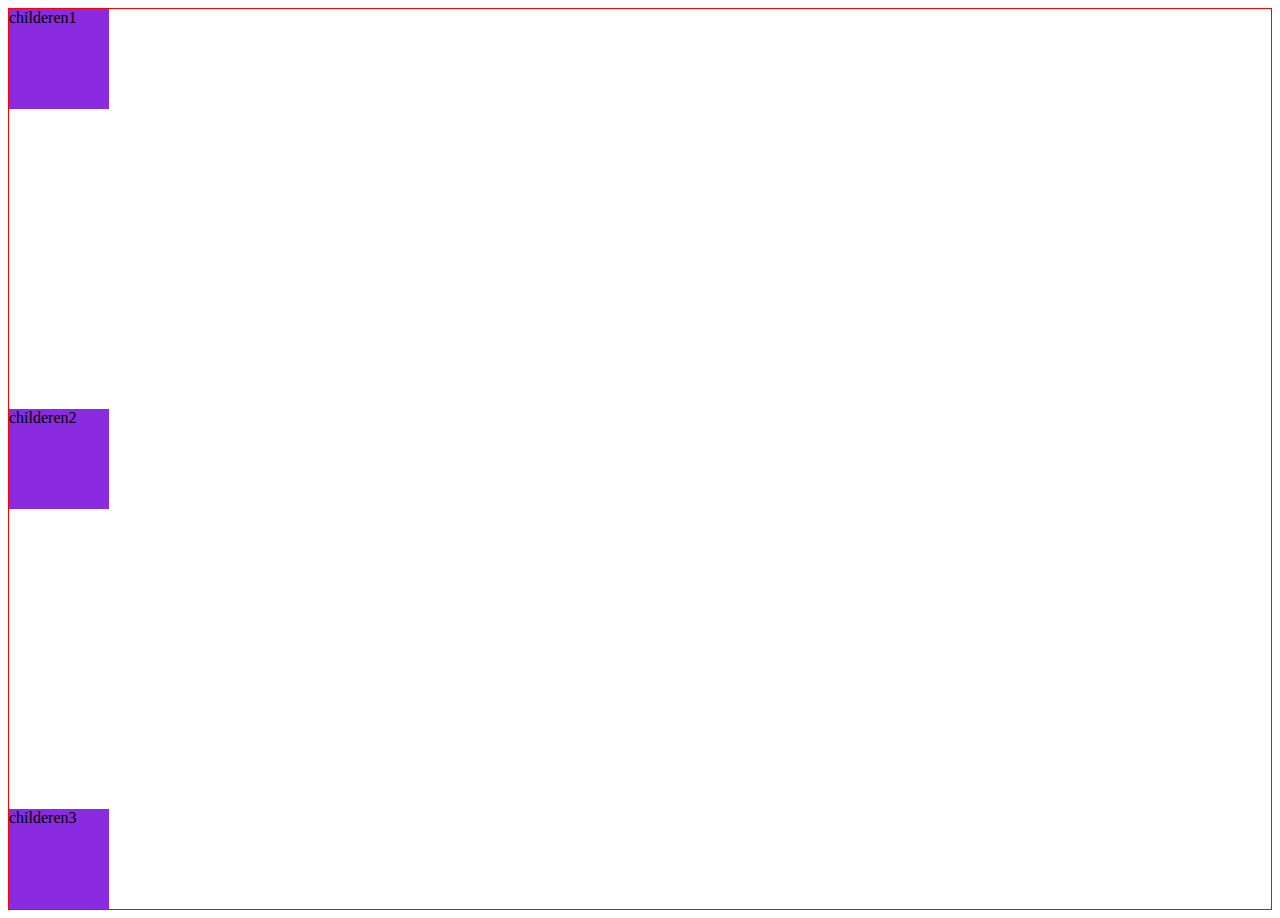
<file: flex.html>
<!DOCTYPE html>
<html lang="ko">
  <head>
    <meta charset="UTF-8" />
    <meta http-equiv="X-UA-Compatible" content="IE=edge" />
    <meta name="viewport" content="width=device-width, initial-scale=1.0" />
    <link rel="stylesheet" href="flex.css" />
    <title>flex연습</title>
  </head>
  <body>
    <div class="mother">
      <div class="childeren">childeren1</div>
      <div class="childeren">childeren2</div>
      <div class="childeren">childeren3</div>
    </div>
  </body>
</html>
</file>
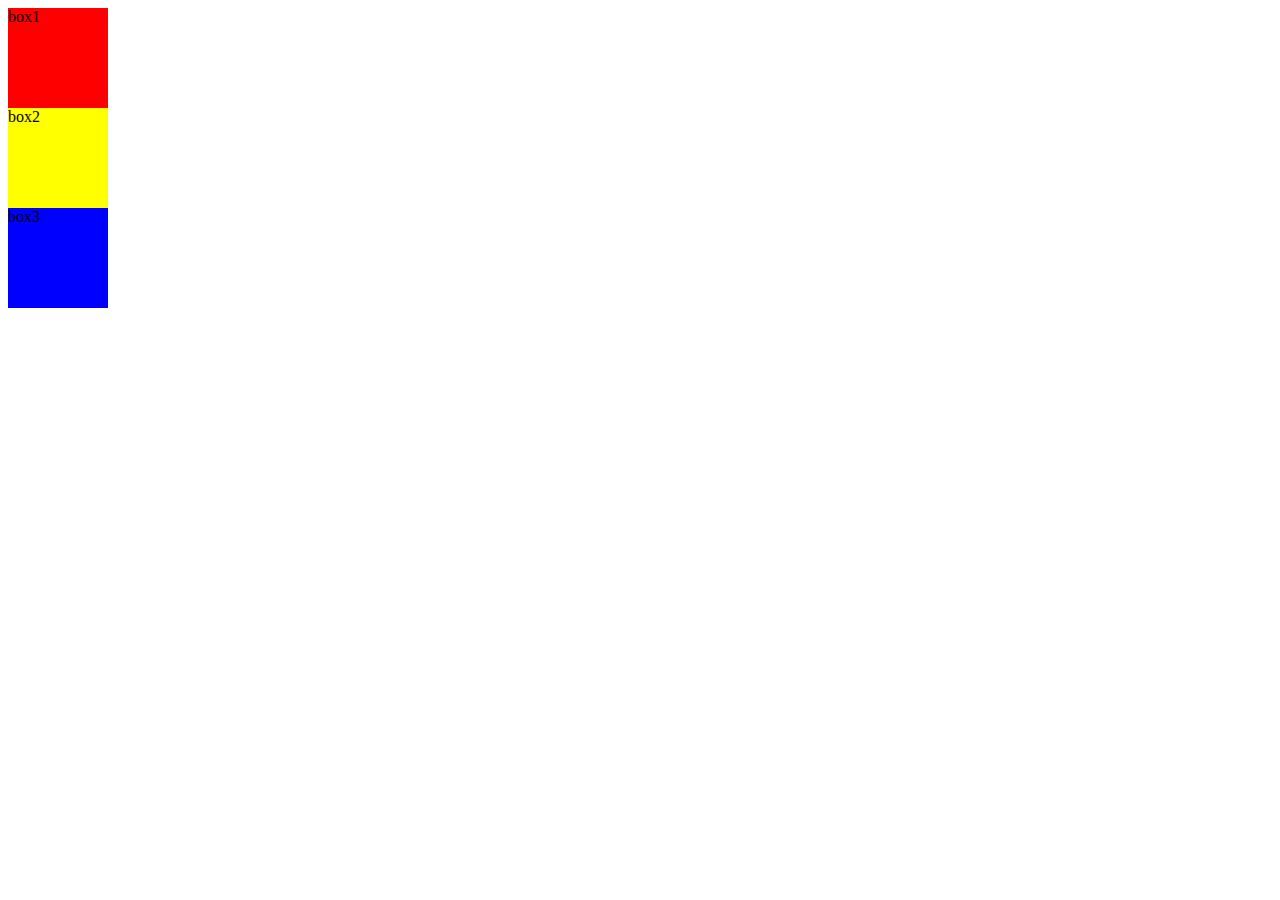
<file: positioning.html>
<!DOCTYPE html>
<html lang="ko">
  <head>
    <meta charset="UTF-8" />
    <meta http-equiv="X-UA-Compatible" content="IE=edge" />
    <meta name="viewport" content="width=device-width, initial-scale=1.0" />
    <link rel="stylesheet" href="positioning.css" />
    <title>포지션 연습</title>
  </head>
  <body>
    <div class="box red">box1</div>

    <div class="box yellow locate">box2</div>

    <div class="box blue">box3</div>
  </body>
</html>
</file>
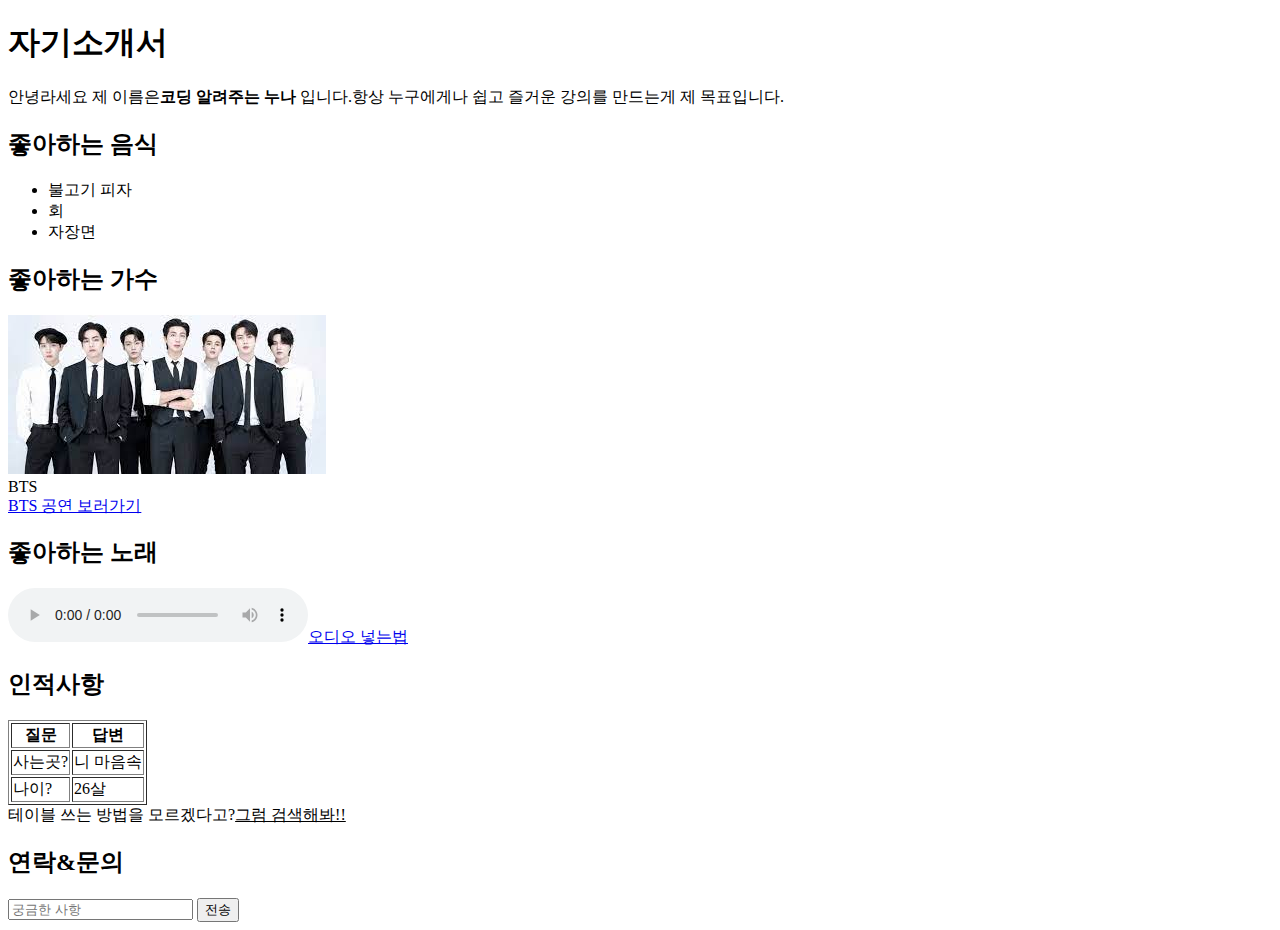
<file: Test.html>
<!DOCTYPE html>
<html lang="en">
  <head>
    <meta charset="UTF-8" />
    <meta http-equiv="X-UA-Compatible" content="IE=edge" />
    <meta name="viewport" content="width=device-width, initial-scale=1.0" />
    <title>강영원HTML/CSS연습1</title>
  </head>
  <body>
    <h1>자기소개서</h1>
    <div>
      안녕라세요 제 이름은<b>코딩 알려주는 누나</b> 입니다.항상 누구에게나 쉽고 즐거운 강의를
      만드는게 제 목표입니다.
    </div>
    <h2>좋아하는 음식</h2>
    <ul>
      <li>불고기 피자</li>
      <li>회</li>
      <li>자장면</li>
    </ul>
    <h2>좋아하는 가수</h2>
    <img
      src="[data-uri]
    "
    />
    <div>BTS</div>
    <a href="https://www.youtube.com/watch?v=U0gaYpGfKRo">BTS 공연 보러가기</a>
    <h2>좋아하는 노래</h2>
    <audio src="" controls></audio
    ><a href="https://htmlreference.io/element/audio/">오디오 넣는법</a>
    <h2>인적사항</h2>
    <table border="1">
      <th>질문</th>
      <th>답변</th>
      <tr>
        <!-- 첫번째 줄 시작-->
        <td>사는곳?</td>
        <td>니 마음속</td>
      </tr>
      <!--첫번째 줄 끝-->
      <tr>
        <!--두번째 줄 시작-->
        <td>나이?</td>
        <td>26살</td>
      </tr>
      <!--두번째 줄 끝-->
    </table>
    <div>테이블 쓰는 방법을 모르겠다고?<u>그럼 검색해봐!!</u></div>
    <h2>연락&문의</h2>
    <input type="text" placeholder="궁금한 사항" />
    <button>전송</button>
  </body>
</html>
</file>
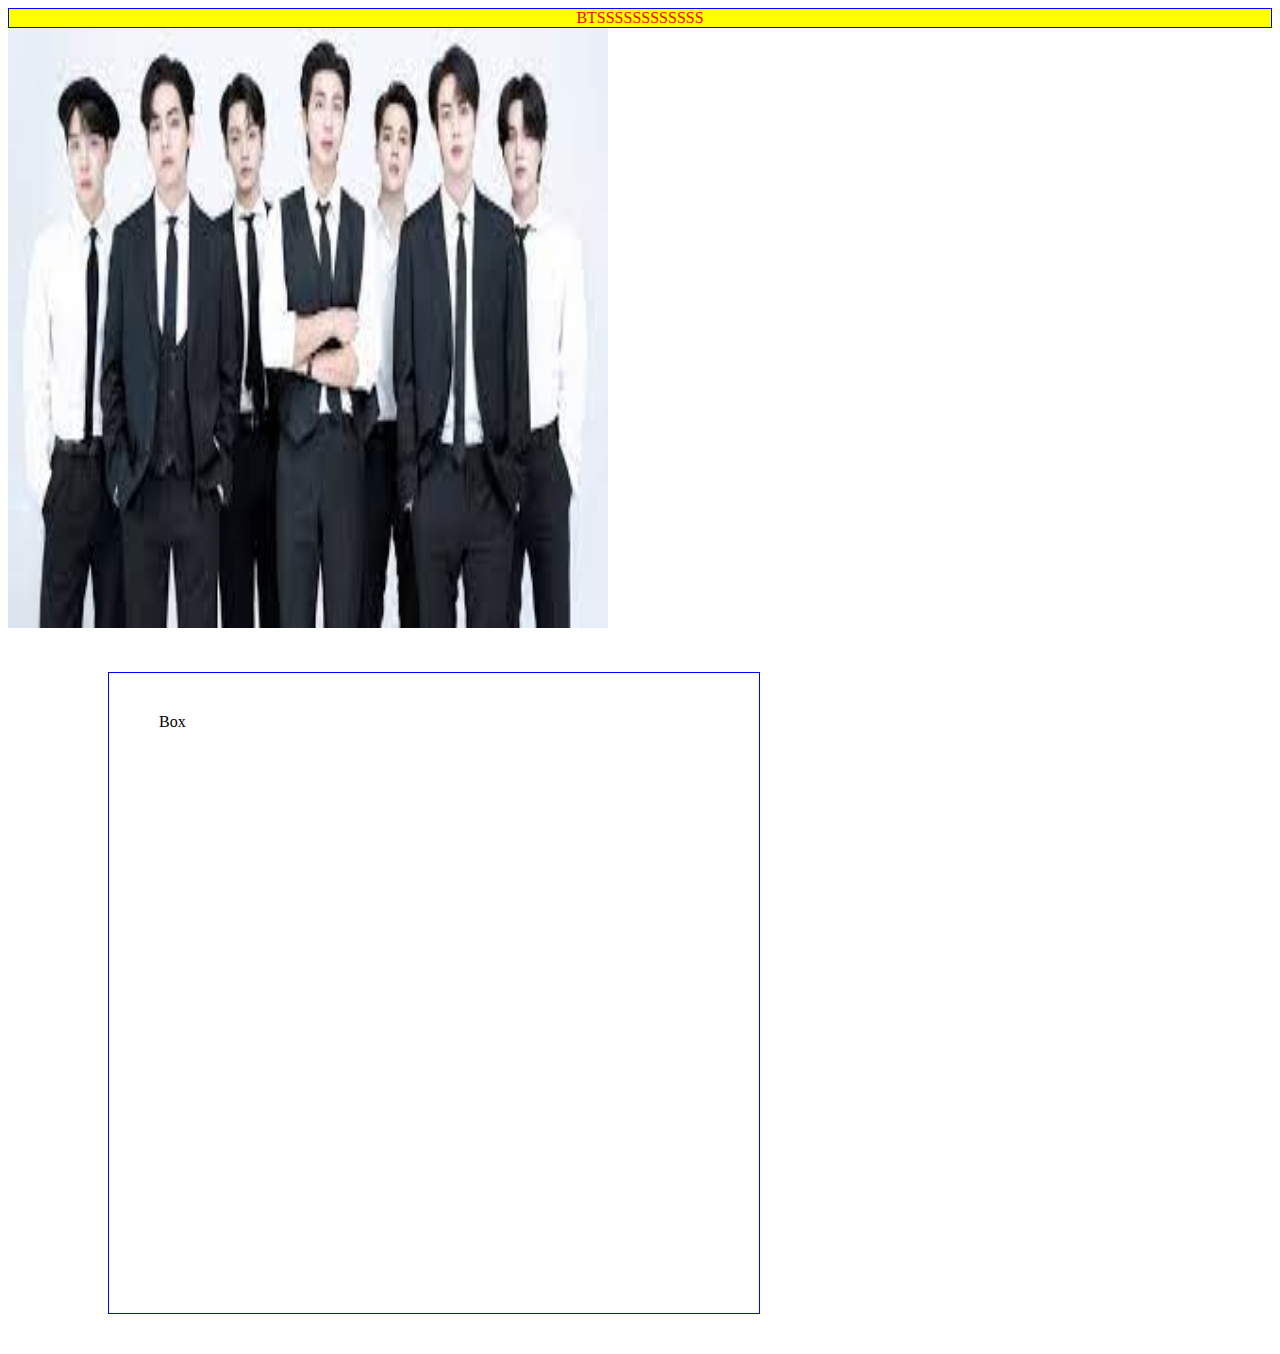
<file: Test02.html>
<!DOCTYPE html>
<html lang="ko">
  <head>
    <meta charset="UTF-8" />
    <meta http-equiv="X-UA-Compatible" content="IE=edge" />
    <meta name="viewport" content="width=device-width, initial-scale=1.0" />
    <title>Document</title>
    <link href="style.css" rel="stylesheet" />
  </head>
  <body>
    <div class="red border-blue">BTSSSSSSSSSSSS</div>
    <img
      src="[data-uri]
    "
      class="img-size"
    />
    <div class="border-blue img-size margin-space padding-space">Box</div>
  </body>
</html>
</file>
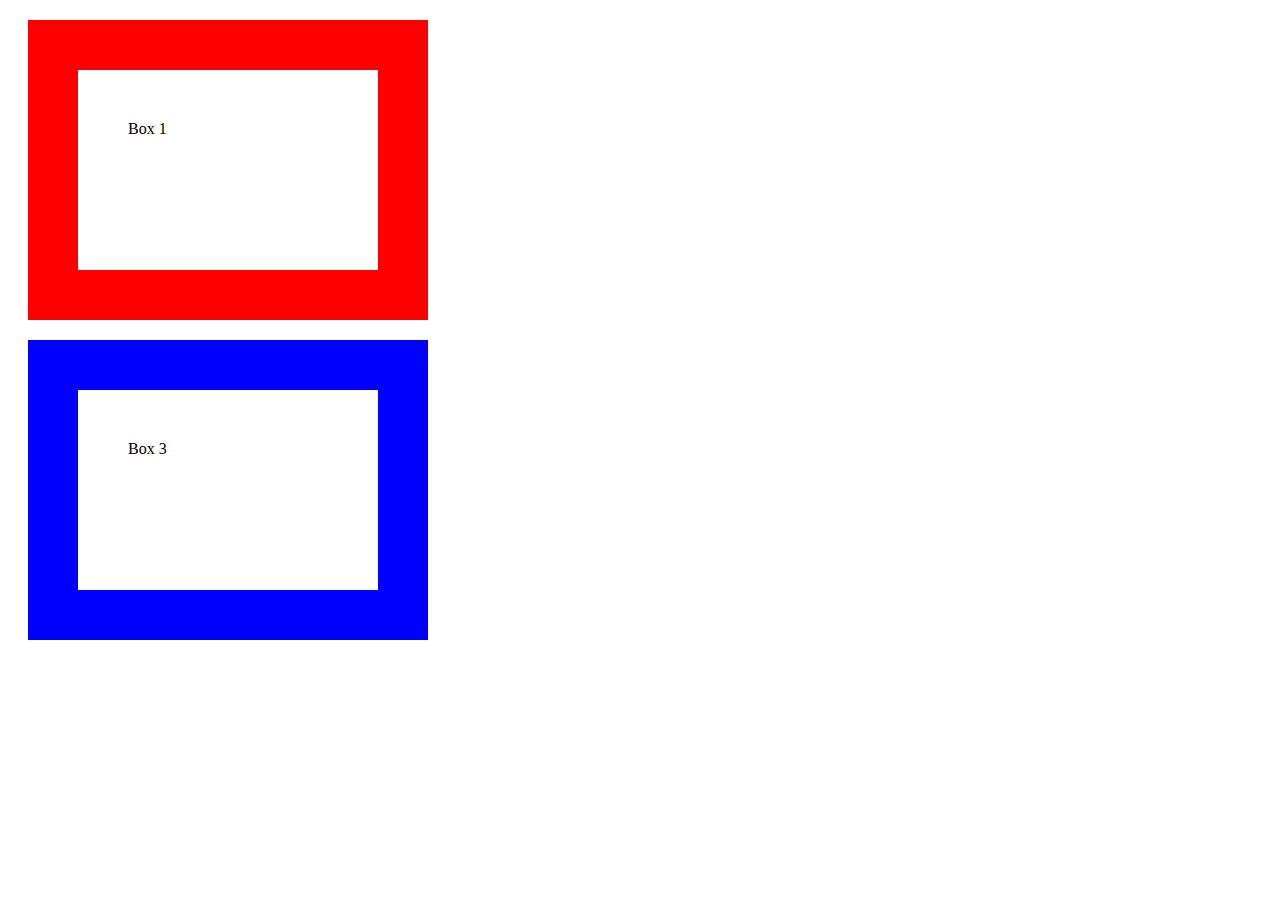
<file: Test03.html>
<!DOCTYPE html>
<html lang="en">
  <head>
    <meta charset="UTF-8" />
    <meta http-equiv="X-UA-Compatible" content="IE=edge" />
    <meta name="viewport" content="width=, initial-scale=1.0" />
    <title>Document</title>
    <link rel="stylesheet" href="Test03.css" />
  </head>
  <body>
    <div class="box">Box 1</div>
    <div class="box green">Box 2</div>
    <div class="box blue">Box 3</div>
  </body>
</html>
</file>
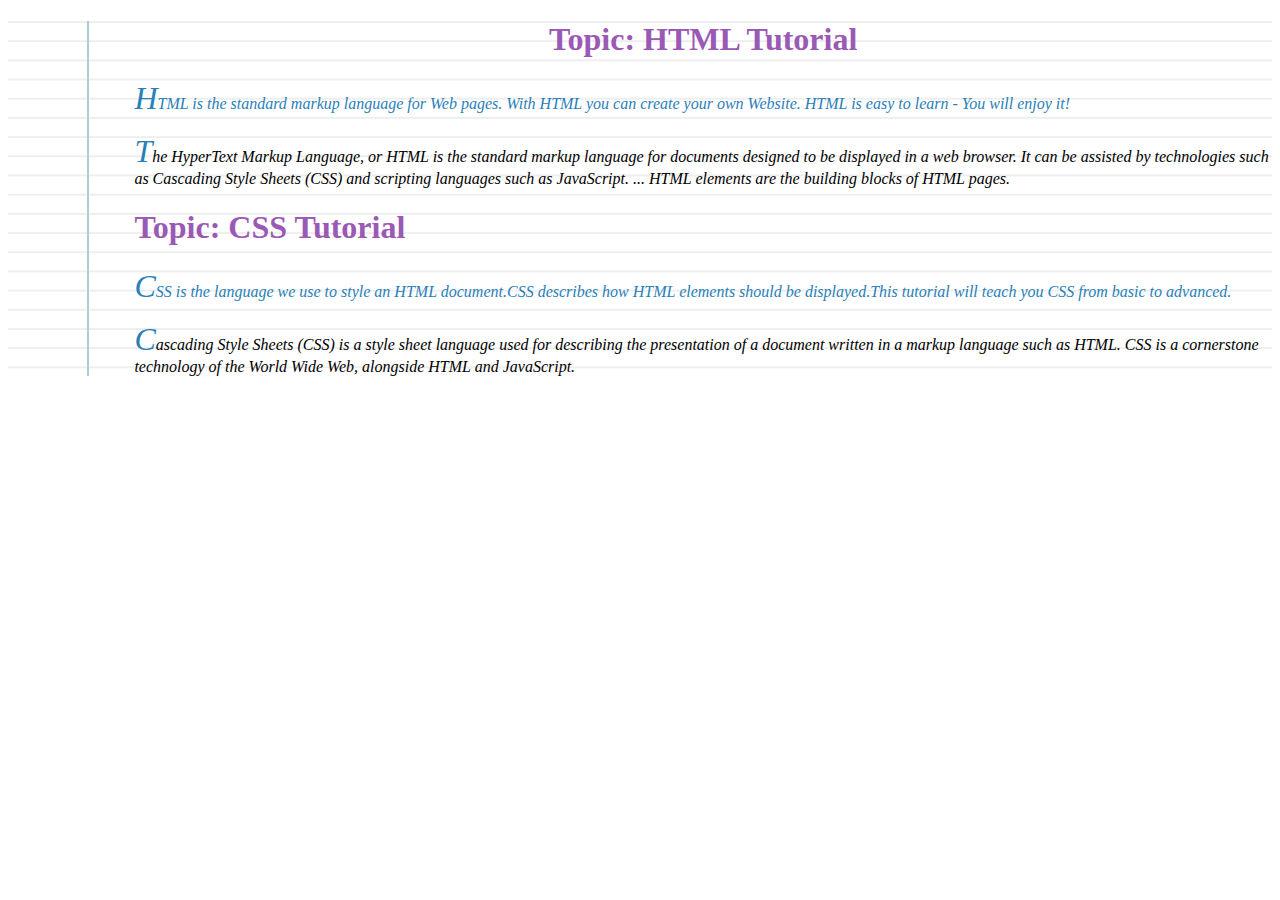
<file: Test04.html>
<!DOCTYPE html>
<html lang="en">
  <head>
    <meta charset="UTF-8" />
    <meta http-equiv="X-UA-Compatible" content="IE=edge" />
    <meta name="viewport" content="width=device-width, initial-scale=1.0" />
    <title>Document</title>
    <link rel="stylesheet" href="Test04.css" />
  </head>
  <body>
    <div class="challenge2">
      <h1>HTML Tutorial</h1>
      <p class="sub-header">
        HTML is the standard markup language for Web pages. With HTML you can create your own
        Website. HTML is easy to learn - You will enjoy it!
      </p>
      <p>
        The HyperText Markup Language, or HTML is the standard markup language for documents
        designed to be displayed in a web browser. It can be assisted by technologies such as
        Cascading Style Sheets (CSS) and scripting languages such as JavaScript. ... HTML elements
        are the building blocks of HTML pages.
      </p>
      <h1>CSS Tutorial</h1>
      <p class="sub-header">
        CSS is the language we use to style an HTML document.CSS describes how HTML elements should
        be displayed.This tutorial will teach you CSS from basic to advanced.
      </p>
      <p>
        Cascading Style Sheets (CSS) is a style sheet language used for describing the presentation
        of a document written in a markup language such as HTML. CSS is a cornerstone technology of
        the World Wide Web, alongside HTML and JavaScript.
      </p>
    </div>
  </body>
</html>
</file>
<file: flex.css>
.mother {
    border: 1px solid red;
    display: flex;
    height: 100vh;
    flex-direction: column;
    justify-content: space-between;
}
.childeren {
    background-color: blueviolet;
    width: 100px;
    height: 100px;
}
</file>
<file: positioning.css>
.box{
    width: 100px;
    height: 100px;
}
.red {
    background-color: red;
}
.yellow {
    background-color: yellow;

}
.blue {
    background-color: blue;
}
.locate {
    position: static;
    left: 30px;
    top: 30px;


}
</file>
<file: style.css>
.red {
    color: red;
    background-color: yellow;
    text-align: center;
}
.border-blue {
    border: 1px solid blue;
}
.img-size {
    width: 600px;
    height: 600px;
}
.margin-space {
    margin-top: 40px;
    margin-left: 100px;
    margin-bottom: 40px;
}
.padding-space {
    padding-top: 40px;
    padding-left: 50px;
}
</file>
<file: Test03.css>
.box {
    border: 50px;
    border-style: solid;
    border-color: red;
    height: 100px;
    width: 200px;
    padding: 50px;
    margin: 20px;
    
}
.green {
    border-color: #d35400;
    margin: 20px;
    display: none;

}
.blue {
    border-color: blue;
    margin: 20px;
}
</file>
<file: Test04.css>
.challenge2 {
    background-color: #fff;
    background-image:
    linear-gradient(90deg, transparent 79px, #abced4 79px, #abced4 81px, transparent 81px),
    linear-gradient(#eee .1em, transparent .1em);
    background-size: 100% 1.2em;
    padding-left:10%;
}

p {
    font-style:italic;
    font-size:16px;
    font-family: Verdana;
}

p::first-letter {
    font-size: 200%;
    color:#2980b9
}

.sub-header {
    color:#2980b9;
}
h1 {
    color:#9b59b6;
}

h1::before {
    content: "Topic: ";
}
h1:first-child {
    text-align: center;
}
</file>
